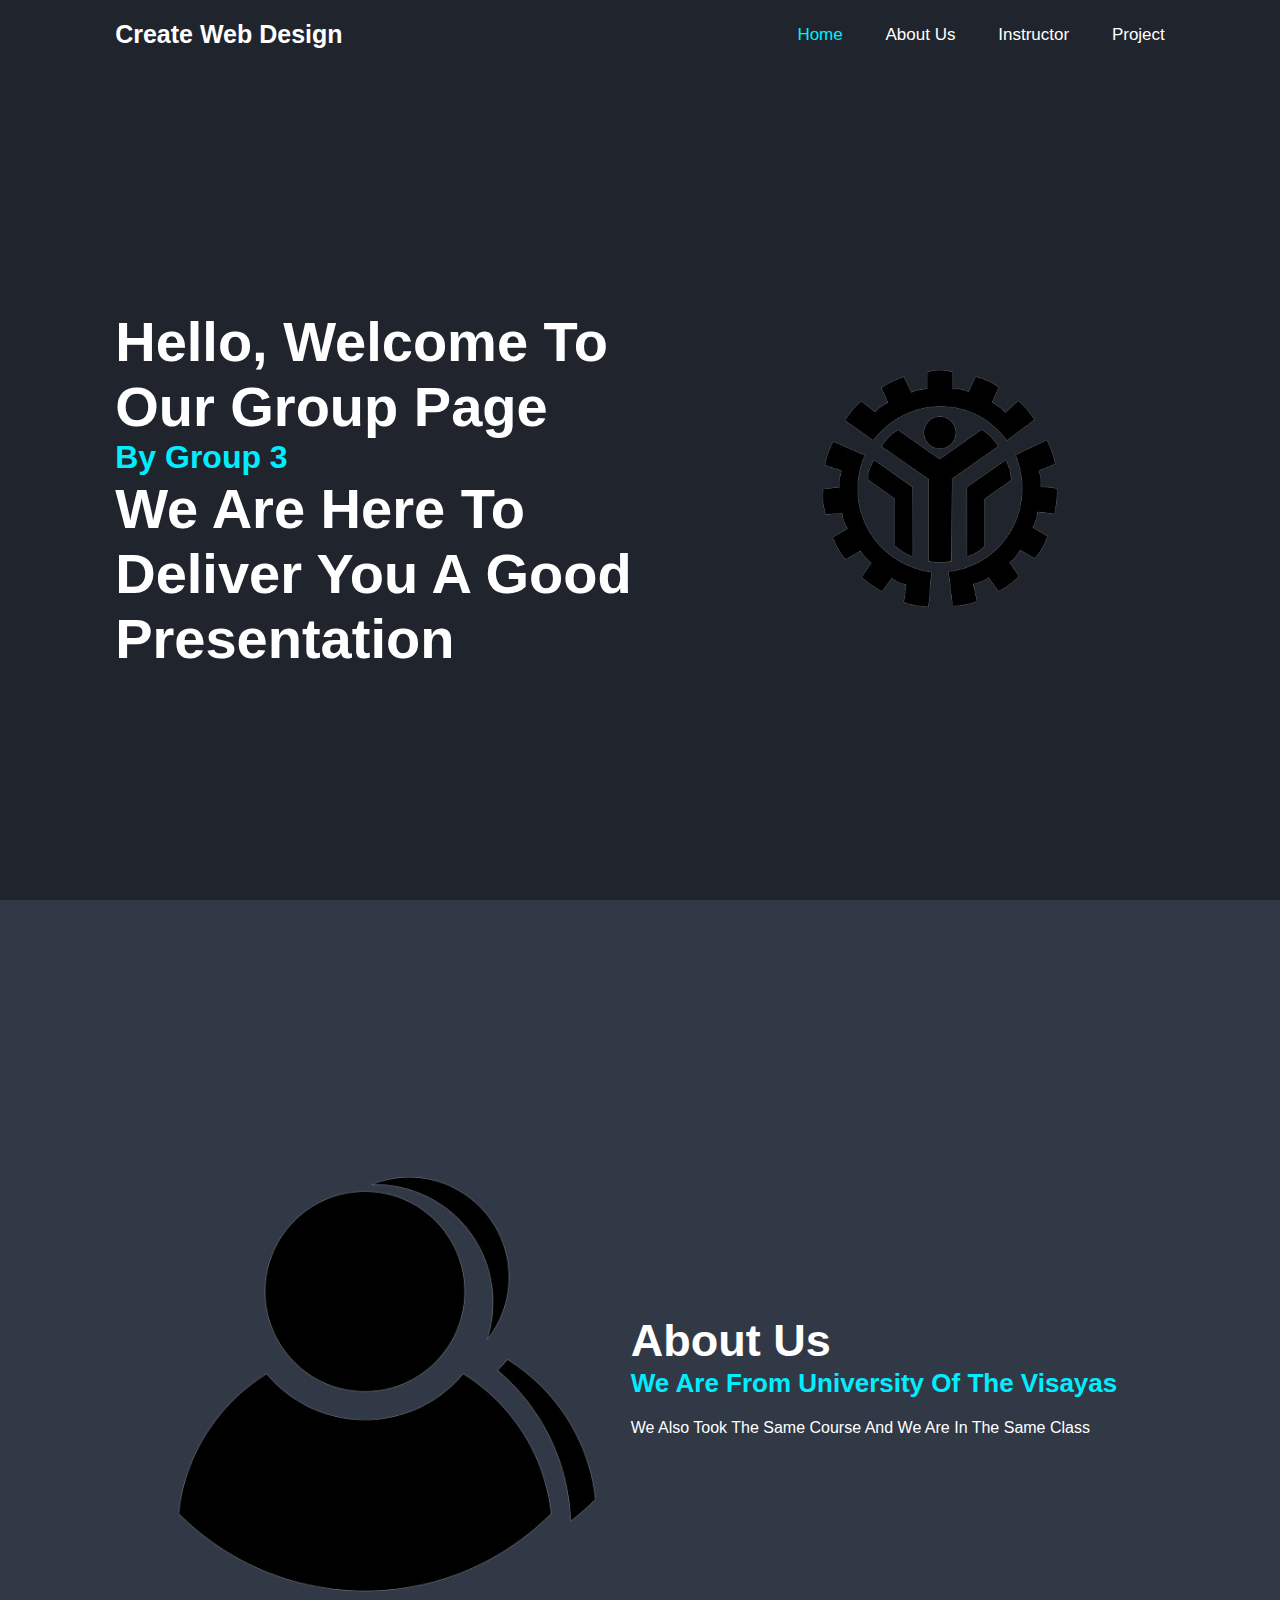
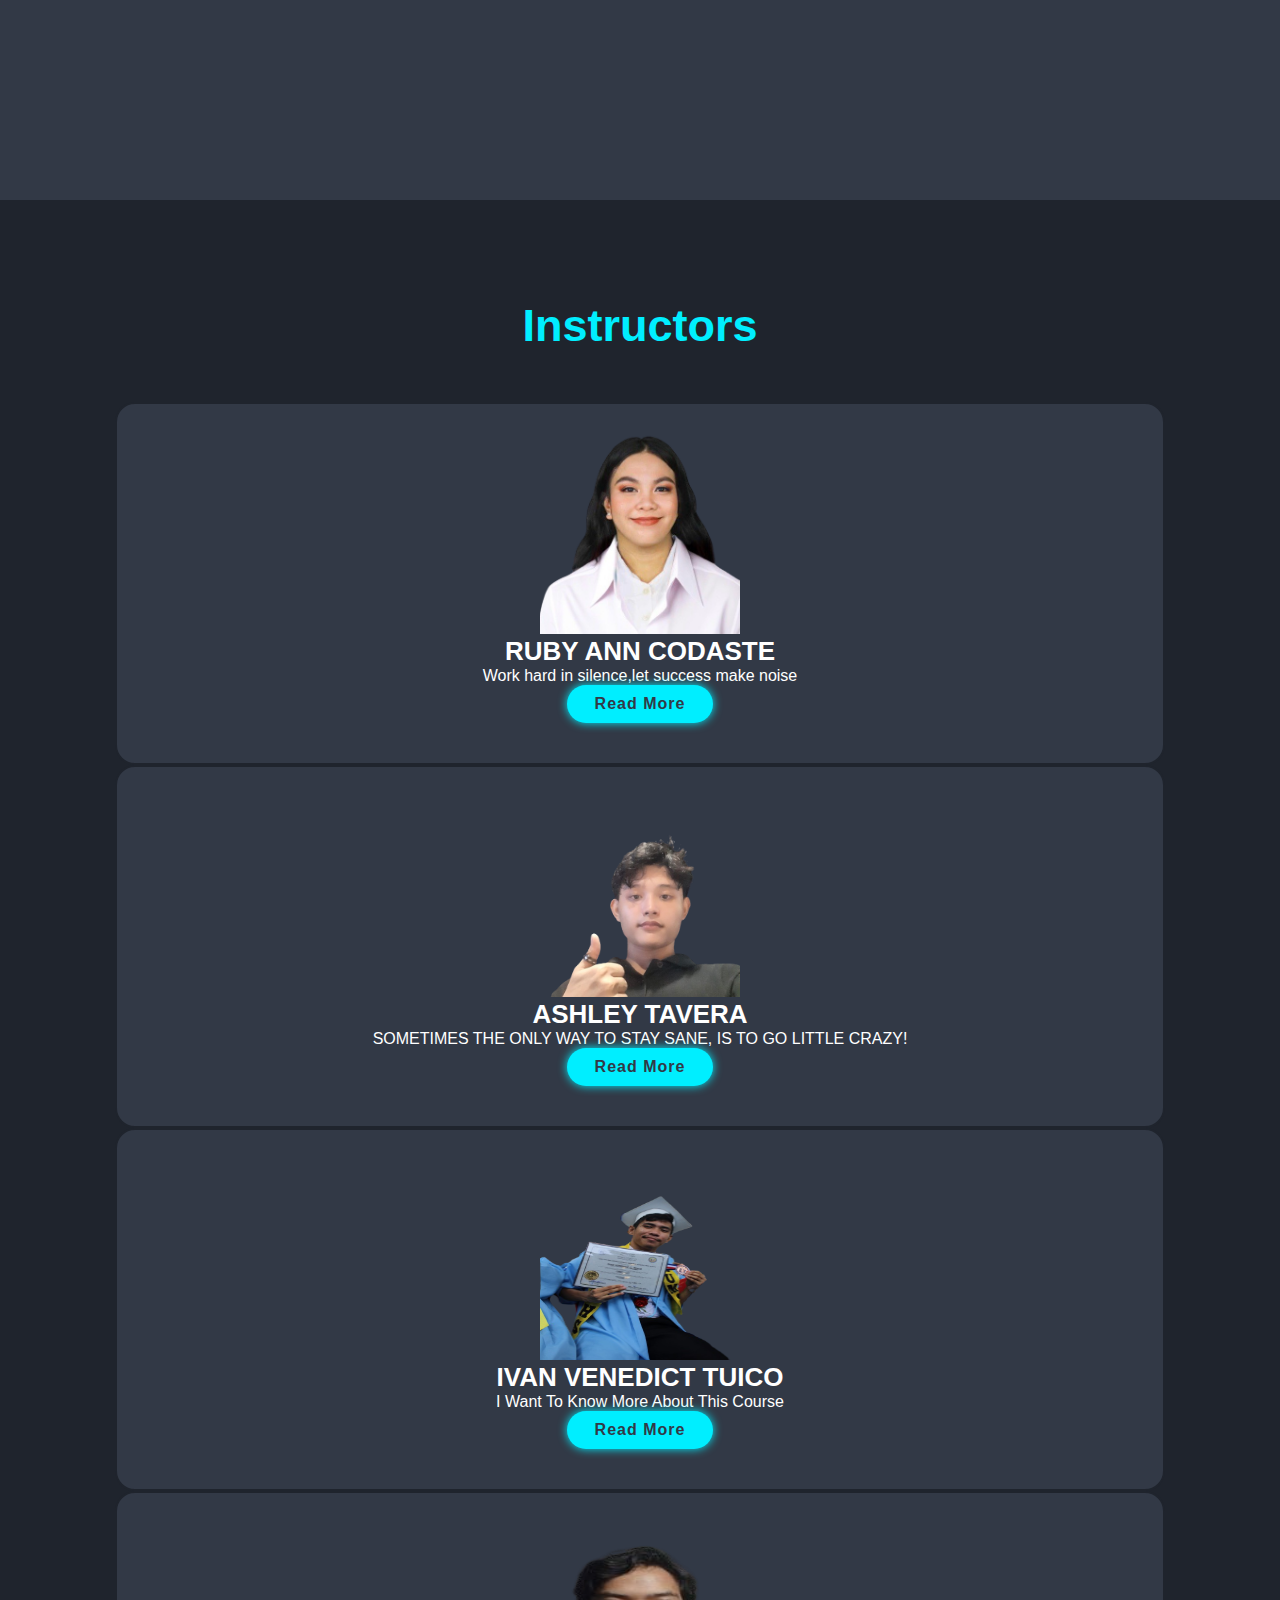
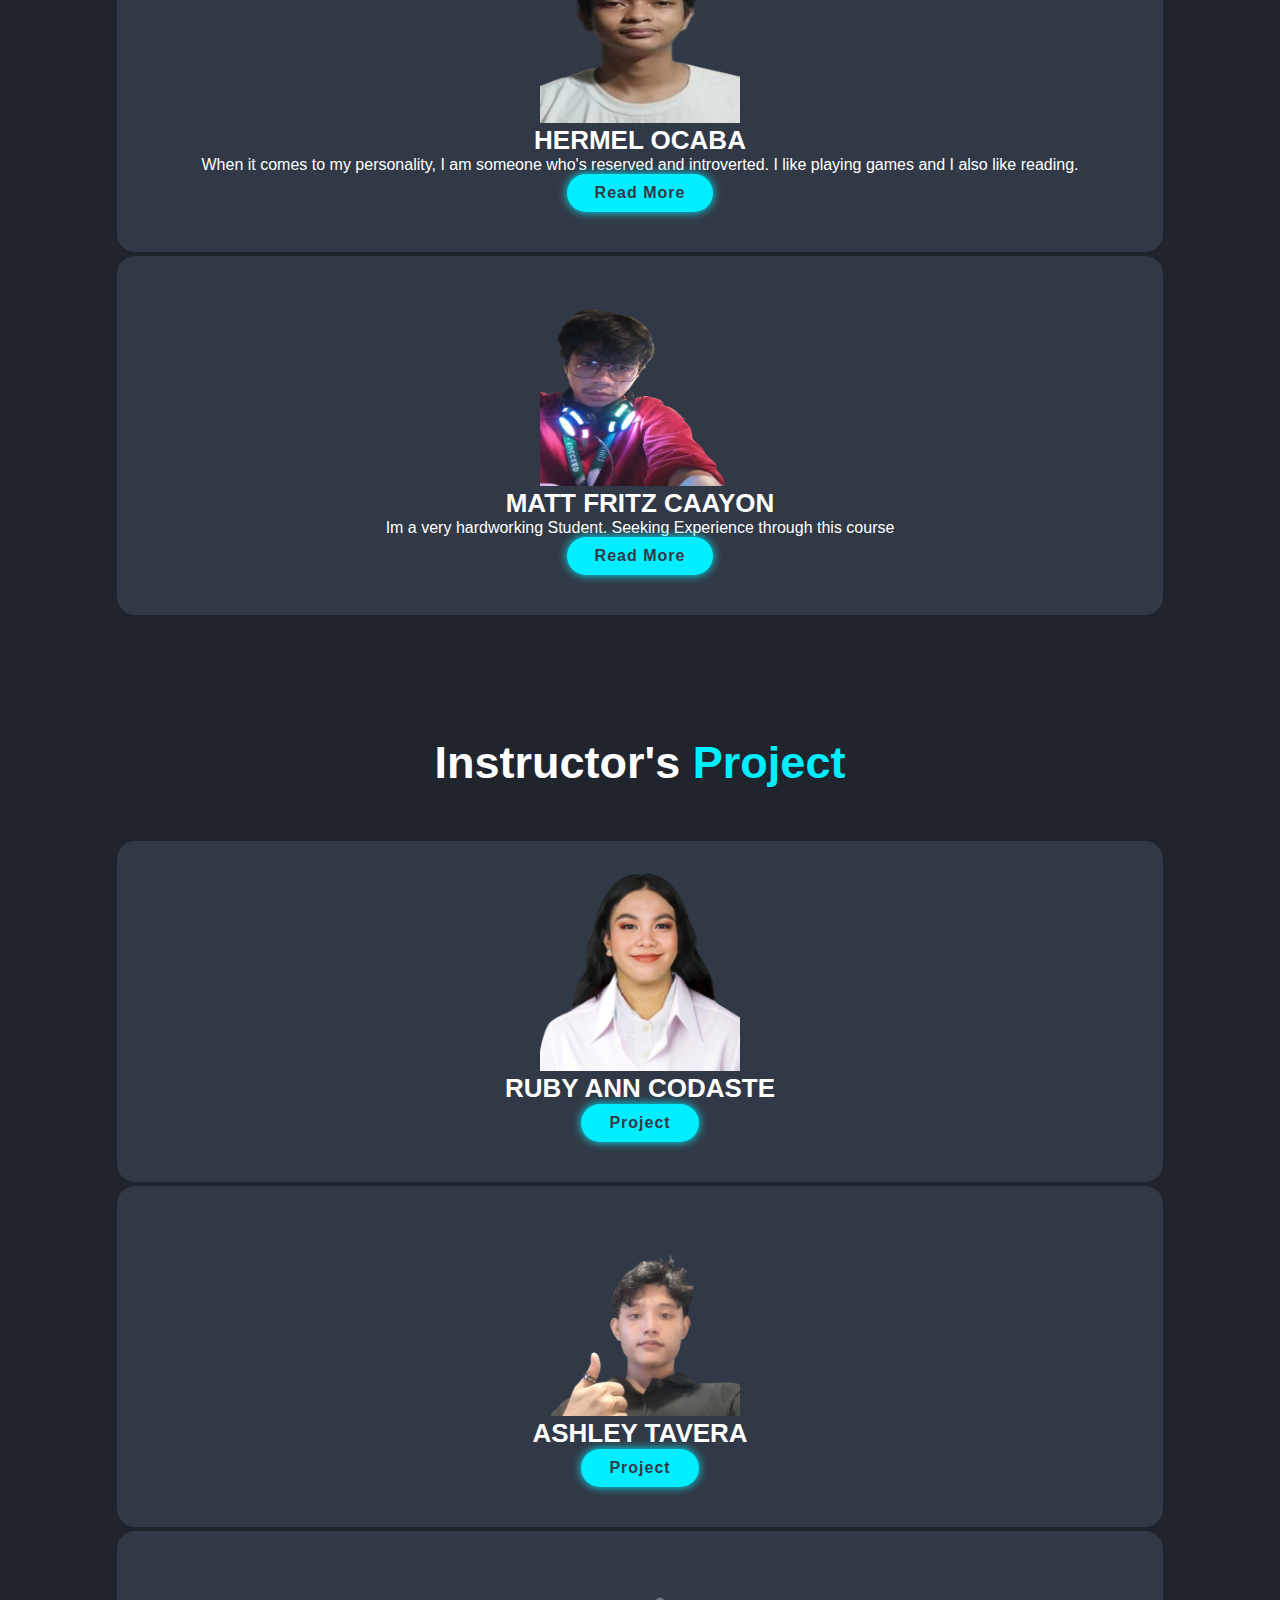
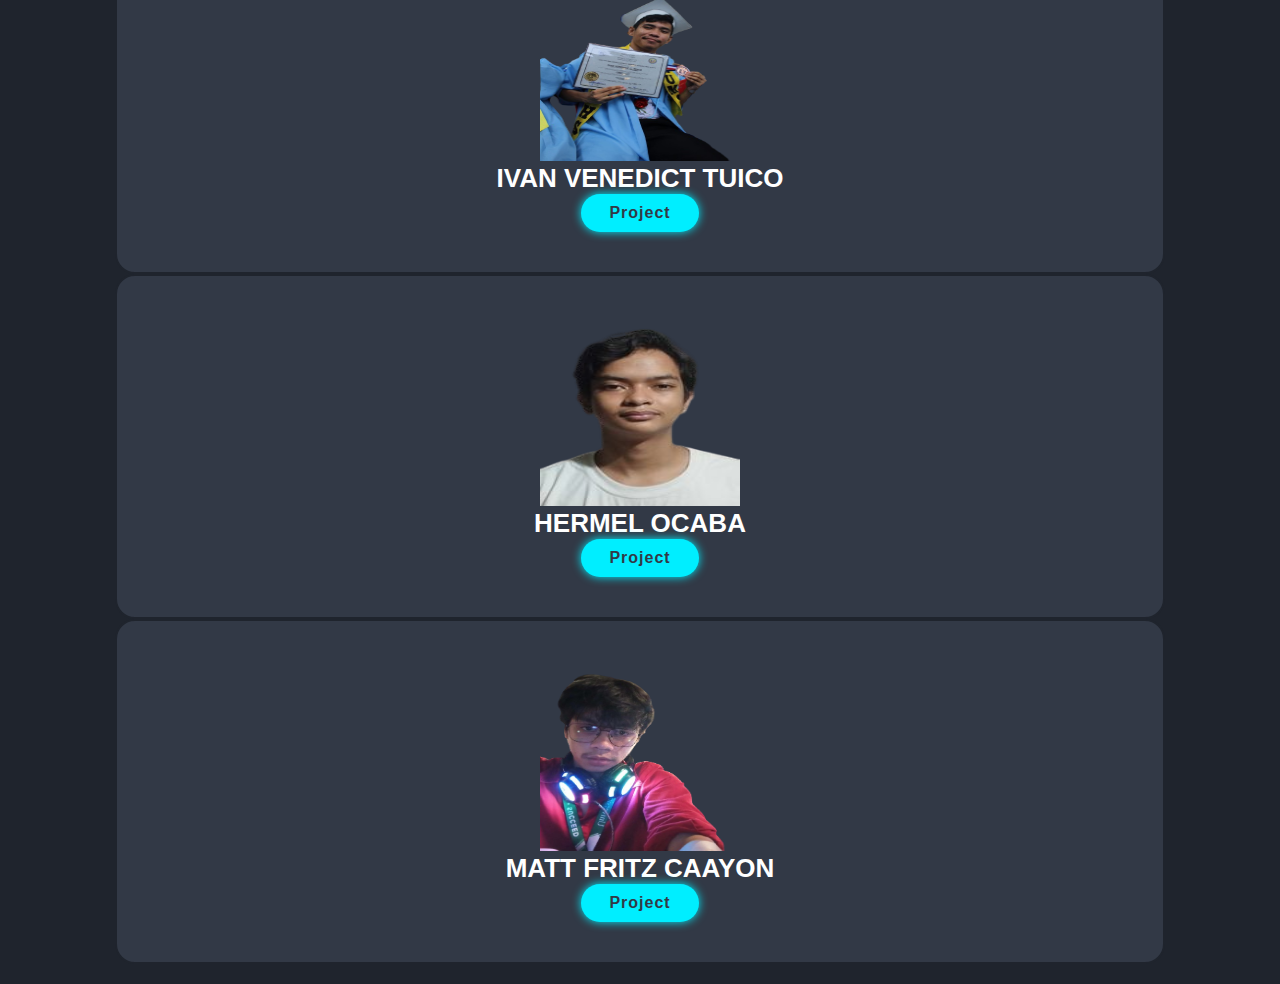
<file: bootstrap/index.html>
<!DOCTYPE html>
<html lang="en">
<html>
    <head>
        <title>creative web design</title>
        <meta charset="utf-8">
        <meta name="viewport" content="width=device-width, initial-scale=1">
        <link rel="stylesheet" href="../bootstrap/CSS/style.css">
    </head>
<body>
    <header class="header">
        <a href="#" class="logo">Create Web Design</a>

        <nav class="navbar">
            <a href="#Home" class="active">Home</a>
            <a href="#About Us">About Us</a>
            <a href="#Instructor">Instructor</a>
            <a href="#Project">Project</a>
        </nav>
    </header>
    <section class="Home" id="Home">
        <div class="home-content">
            <h3>Hello, Welcome To Our Group Page</h3>
            <h1><span>By Group 3</span></h1>
            <h3>We Are Here To Deliver You A Good Presentation</h3>
        </div>
        <div class="home-img">
            <img src="image/TESDAA.png" alt="">
        </div>
    </section>

    <section class="about" id="About Us">
        <div class="about-img">
            <img src="image/about.png" alt="">
        </div>

        <div class="about-content">
            <h2 class="heading">About Us</h2>
            <h3><span>We Are From University Of The Visayas</span></h3>
            <p>We Also Took The Same Course And We Are In The Same Class</p>
        </div>
    </section>

    <section class="Instructor" id="Instructor">
        <h2 class="heading"><span>Instructors</span></h2>

        <div class="instructor-container">
            <div class="instructor-box">
                <img src="image/rubyann.png" alt="" height="200" width="200">
                <h3>RUBY ANN CODASTE</h3>
                <p>Work hard in silence,let success make noise</p>
                <a href="member1.html" target="" title="Instructor" class="btn">Read More</a>
            </div>
        </div>

        <div class="instructor-container">
            <div class="instructor-box">
                <img src="image/ashley.png" alt="" height="200" width="200">
                <h3>ASHLEY TAVERA</h3>
                <p>SOMETIMES THE ONLY WAY TO STAY SANE, IS TO GO LITTLE CRAZY!</p>
                <a href="member2.html" target="" title="Instructor" class="btn">Read More</a>
            </div>
        </div>

        <div class="instructor-container">
            <div class="instructor-box">
                <img src="image/ivan.png" alt="" height="200" width="200">
                <h3>IVAN VENEDICT TUICO</h3>
                <p>I Want To Know More About This Course</p>
                <a href="member3.html" target="" title="Instructor" class="btn">Read More</a>
            </div>
        </div>

        <div class="instructor-container">
            <div class="instructor-box">
                <img src="image/hermel.png" alt="" height="200" width="200">
                <h3>HERMEL OCABA</h3>
                <p>When it comes to my personality, I am someone who's reserved and introverted. I like playing games and I also like reading.</p>
                <a href="member4.html" target="" title="Instructor" class="btn">Read More</a>
            </div>
        </div>

        <div class="instructor-container">
            <div class="instructor-box">
                <img src="image/matt.png" alt="" height="200" width="200">
                <h3>MATT FRITZ CAAYON</h3>
                <p>Im a very hardworking Student. Seeking Experience through this course</p>
                <a href="member5.html" target="" title="Instructor" class="btn">Read More</a>
            </div>
        </div>
    </section>

    <section class="Project" id="Project">
        <h2 class="heading">Instructor's <span>Project</span></h2>

        <div class="project-container">
            <div class="project-box">
                <img src="image/rubyann.png" alt="" height="200" width="200">
                <h3>RUBY ANN CODASTE</h3>
                <a href="../bootstrap/members/ruby.html" class="btn">Project</a>
            </div>
        </div>

        <div class="project-container">
            <div class="project-box">
                <img src="image/ashley.png" alt="" height="200" width="200">
                <h3>ASHLEY TAVERA</h3>
                <a href="../bootstrap/members/ashley.html" class="btn">Project</a>
            </div>
        </div>

        <div class="project-container">
            <div class="project-box">
                <img src="image/ivan.png" alt="" height="200" width="200">
                <h3>IVAN VENEDICT TUICO</h3>
                <a href="../bootstrap/members/ivan.html" class="btn">Project</a>
            </div>
        </div>

        <div class="project-container">
            <div class="project-box">
                <img src="image/hermel.png" alt="" height="200" width="200">
                <h3>HERMEL OCABA</h3>
                <a href="../bootstrap/members/hermel.html" class="btn">Project</a>
            </div>
        </div>

        <div class="project-container">
            <div class="project-box">
                <img src="image/matt.png" alt="" height="200" width="200">
                <h3>MATT FRITZ CAAYON</h3>
                <a href="../bootstrap/members/matt.html" class="btn">Project</a>
            </div>
        </div>

    </section>
</body>
</file>
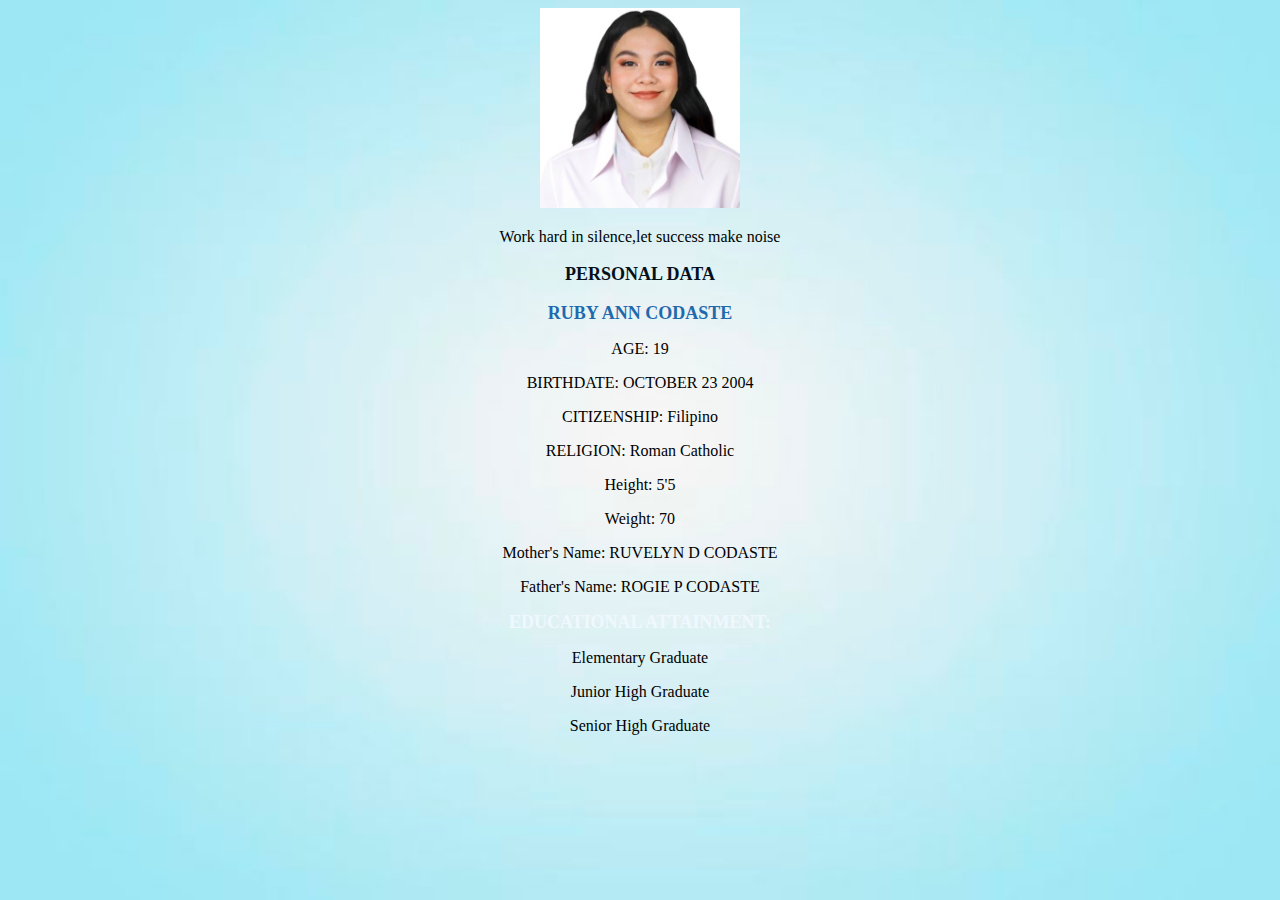
<file: bootstrap/member1.html>
<!DOCTYPE html>
<html>
    <head>
        <title>
            RESUME
        </title>
    </head>
    <body style="background-image: url(image/l.jpg); background-repeat: no-repeat; background-attachment: fixed; background-size: 100% 100%;">
        <center>   
        <img src="image/RUBY.jpg" alt="" height="200" width="200">
        <p>Work hard in silence,let success make noise</p>
        <h3 style="font-size: large; font-style: verdana; color: rgb(4, 17, 27);">PERSONAL DATA</h3>
        <h1 style="font-size: large; font-style: verdana; color: rgb(31, 106, 172);">RUBY ANN CODASTE</h1>
        <p>AGE: 19</p>
        <p>BIRTHDATE: OCTOBER 23 2004</p>
        <p>CITIZENSHIP: Filipino</p>
        <p>RELIGION: Roman Catholic</p>
        <p>Height: 5'5</p>
        <p>Weight: 70</p>
        <p>Mother's Name: RUVELYN D CODASTE</p>
        <p>Father's Name: ROGIE P CODASTE</p>
        <h1 style="font-size: large; font-style: verdana; color: aliceblue;">EDUCATIONAL ATTAINMENT:</h1>
        <p>Elementary Graduate</p>
        <p>Junior High Graduate</p>
        <p>Senior High Graduate</p>
        </center>
    </body>
</html>
</file>
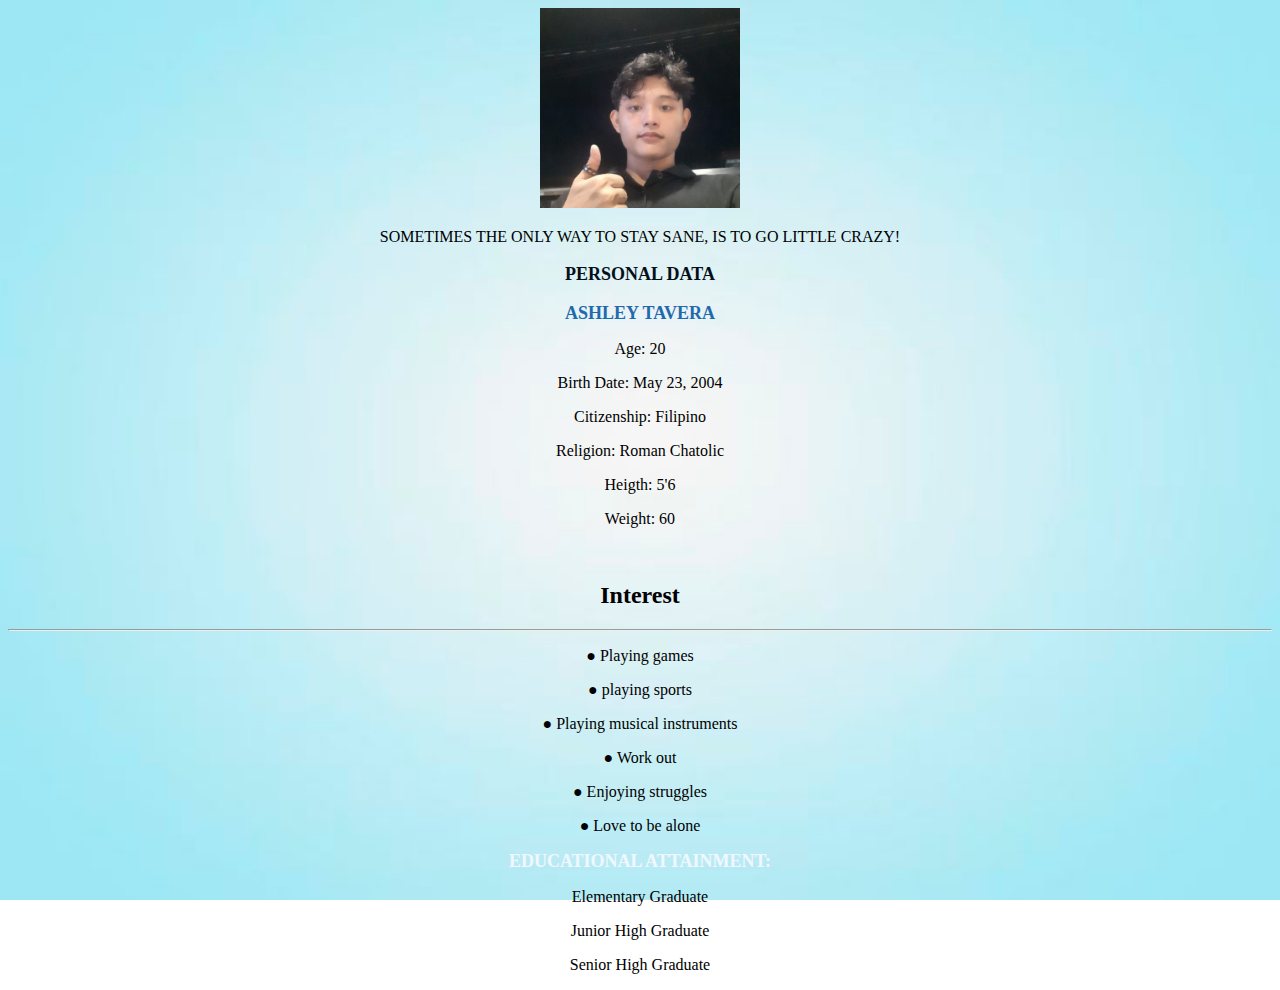
<file: bootstrap/member2.html>
<!DOCTYPE html>
<html>
    <head>
        <title>
            RESUME
        </title>
    </head>
    <body style="background-image: url(image/l.jpg); background-repeat: no-repeat; background-attachment: fixed; background-size: 100% 100%;">
        <center>   
            <img src="image/ASHLEY.jpg" alt="" height="200" width="200">
        <p>SOMETIMES THE ONLY WAY TO STAY SANE, IS TO GO LITTLE CRAZY!</p>
        <h3 style="font-size: large; font-style: verdana; color: rgb(4, 17, 27);">PERSONAL DATA</h3>
        <h1 style="font-size: large; font-style: verdana; color: rgb(31, 106, 172);">ASHLEY TAVERA</h1>
        <p>Age: 20</p>
        <P>Birth Date: May 23, 2004</P>
        <P>Citizenship: Filipino</P>
        <p>Religion: Roman Chatolic</p>
        <P>Heigth: 5'6</P>
        <p>Weight: 60</p>
        <br><h2>Interest</h2><hr>
        <p>● Playing games</p>
        <p>● playing sports</p>
        <p>● Playing musical instruments</p>
        <p>● Work out</p>
        <p>● Enjoying struggles</p>
        <p>● Love to be alone</p></h4>
        <h1 style="font-size: large; font-style: verdana; color: aliceblue;">EDUCATIONAL ATTAINMENT:</h1>
        <p>Elementary Graduate</p>
        <p>Junior High Graduate</p>
        <p>Senior High Graduate</p>
        </center>
    </body>
</html>
</file>
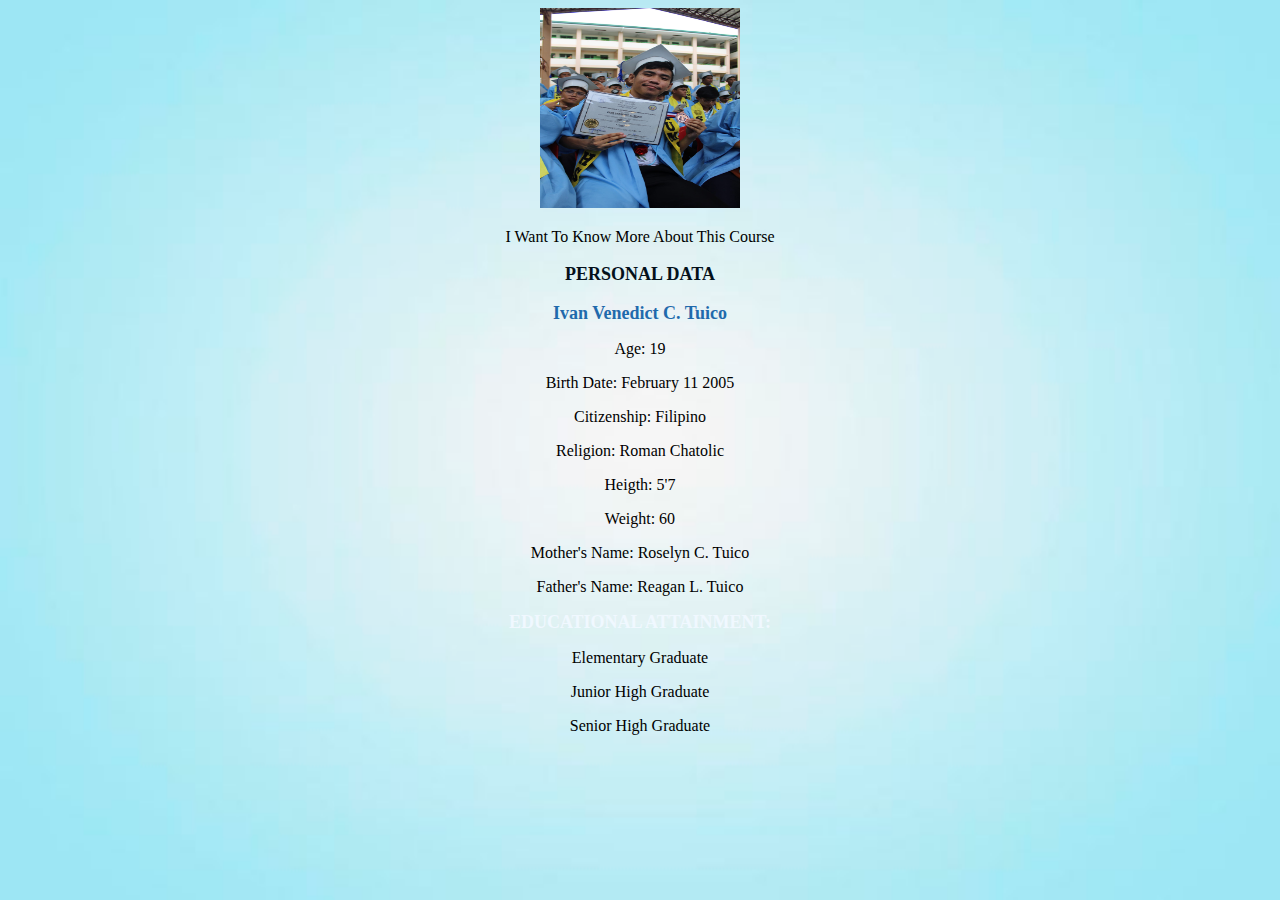
<file: bootstrap/member3.html>
<!DOCTYPE html>
<html>
    <head>
        <title>
            RESUME
        </title>
    </head>
    <body style="background-image: url(image/l.jpg); background-repeat: no-repeat; background-attachment: fixed; background-size: 100% 100%;">
        <center>   
            <img src="image/IVAN.jpg" alt="" height="200" width="200">
        <p>I Want To Know More About This Course</p>
        <h3 style="font-size: large; font-style: verdana; color: rgb(4, 17, 27);">PERSONAL DATA</h3>
        <h1 style="font-size: large; font-style: verdana; color: rgb(31, 106, 172);">Ivan Venedict C. Tuico</h1>
        <p>Age: 19</p>
        <P>Birth Date: February 11 2005</P>
        <P>Citizenship: Filipino</P>
        <p>Religion: Roman Chatolic</p>
        <P>Heigth: 5'7</P>
        <p>Weight: 60</p>
        <p>Mother's Name: Roselyn C. Tuico</p>
        <P>Father's Name: Reagan L. Tuico</P>
        <h1 style="font-size: large; font-style: verdana; color: aliceblue;">EDUCATIONAL ATTAINMENT:</h1>
        <p>Elementary Graduate</p>
        <p>Junior High Graduate</p>
        <p>Senior High Graduate</p>
        </center>
    </body>
</html>
</file>
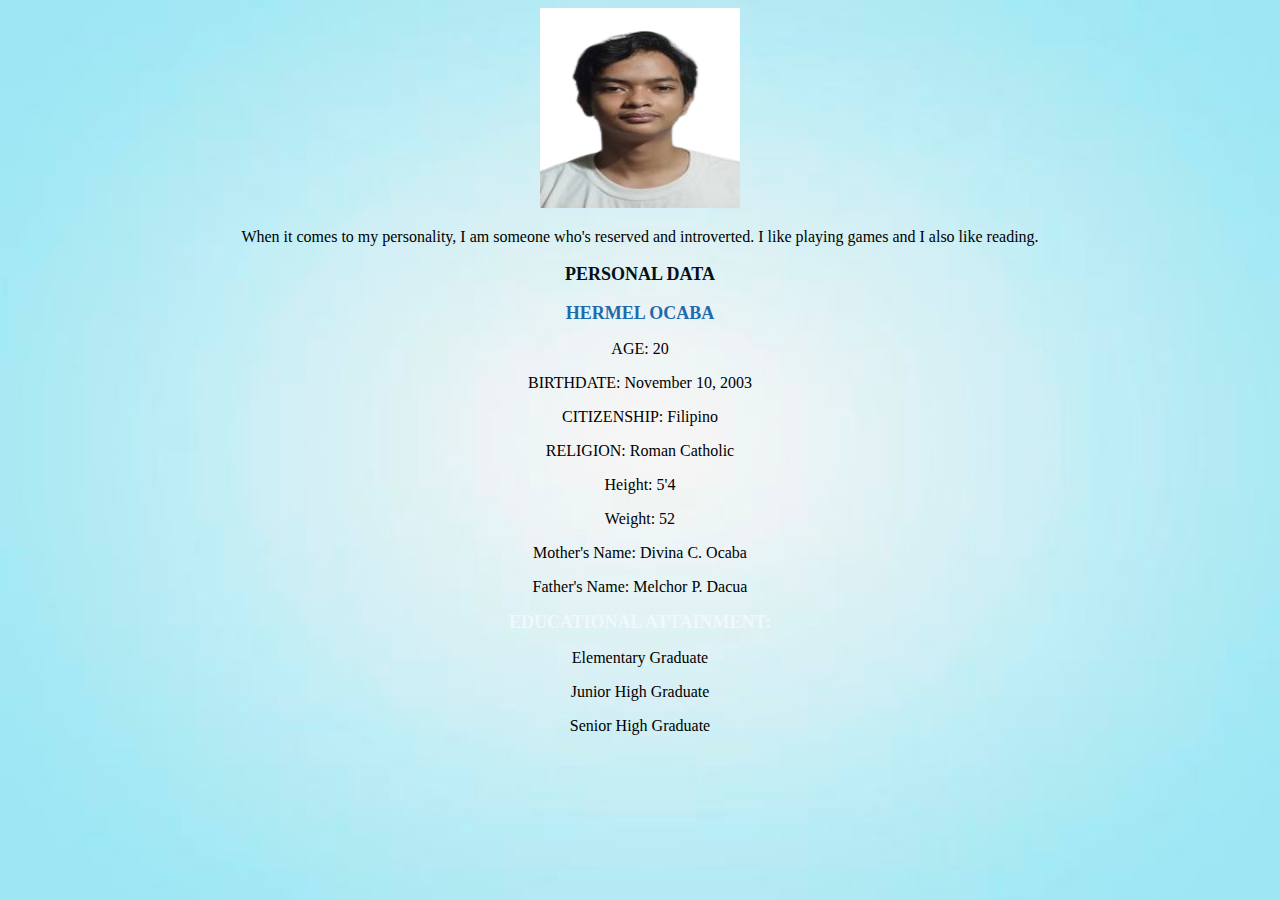
<file: bootstrap/member4.html>
<!DOCTYPE html>
<html>
    <head>
        <title>
            RESUME
        </title>
    </head>
    <body style="background-image: url(image/l.jpg); background-repeat: no-repeat; background-attachment: fixed; background-size: 100% 100%;">
        <center>   
        <center>
            <img src="image/OCABA.png" alt="" height="200" width="200">
        <p>When it comes to my personality, I am someone who's reserved and introverted. I like playing games and I also like reading.</p>
        <h3 style="font-size: large; font-style: verdana; color: rgb(4, 17, 27);">PERSONAL DATA</h3>
        <h1 style="font-size: large; font-style: verdana; color: rgb(31, 106, 172);">HERMEL OCABA</h1>
        <p>AGE: 20</p>
        <p>BIRTHDATE: November 10, 2003</p>
        <p>CITIZENSHIP: Filipino</p>
        <p>RELIGION: Roman Catholic</p>
        <p>Height: 5'4</p>
        <p>Weight: 52</p>
        <p>Mother's Name: Divina C. Ocaba</p>
        <p>Father's Name: Melchor P. Dacua</p>
        <h1 style="font-size: large; font-style: verdana; color: aliceblue;">EDUCATIONAL ATTAINMENT:</h1>
        <p>Elementary Graduate</p>
        <p>Junior High Graduate</p>
        <p>Senior High Graduate</p>
        </center>
    </body>
</html>
</file>
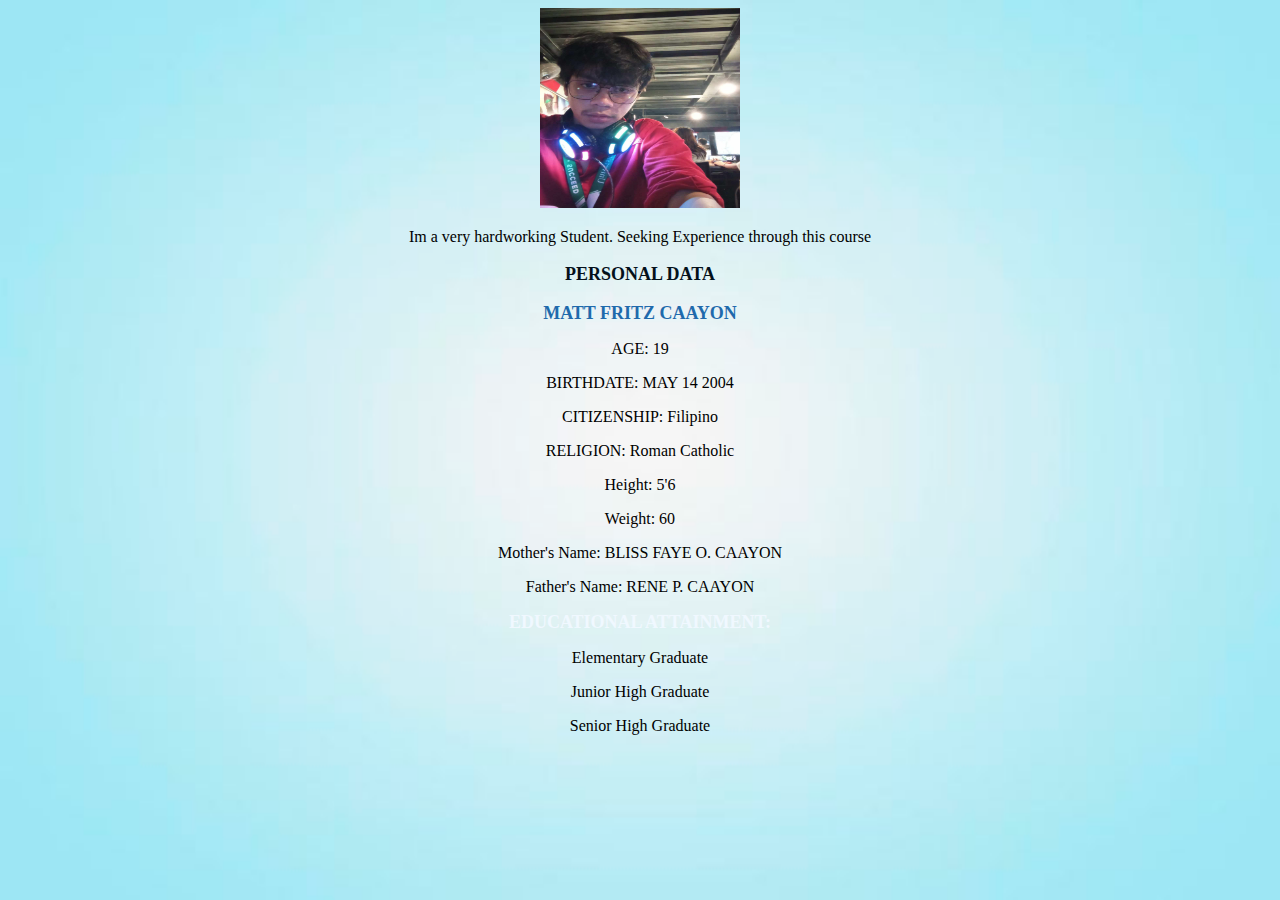
<file: bootstrap/member5.html>
<!DOCTYPE html>
<html>
    <head>
        <title>
            RESUME
        </title>
    </head>
    <body style="background-image: url(image/l.jpg); background-repeat: no-repeat; background-attachment: fixed; background-size: 100% 100%;">
        <center>   
        <center>
            <img src="image/MATT.jpg" alt="" height="200" width="200">
        <p>Im a very hardworking Student. Seeking Experience through this course</p>
        <h3 style="font-size: large; font-style: verdana; color: rgb(4, 17, 27);">PERSONAL DATA</h3>
        <h1 style="font-size: large; font-style: verdana; color: rgb(31, 106, 172);">MATT FRITZ CAAYON</h1>
        <p>AGE: 19</p>
        <p>BIRTHDATE: MAY 14 2004</p>
        <p>CITIZENSHIP: Filipino</p>
        <p>RELIGION: Roman Catholic</p>
        <p>Height: 5'6</p>
        <p>Weight: 60</p>
        <p>Mother's Name: BLISS FAYE O. CAAYON</p>
        <p>Father's Name: RENE P. CAAYON</p>
        <h1 style="font-size: large; font-style: verdana; color: aliceblue;">EDUCATIONAL ATTAINMENT:</h1>
        <p>Elementary Graduate</p>
        <p>Junior High Graduate</p>
        <p>Senior High Graduate</p>
        </center>
    </body>
</html>
</file>
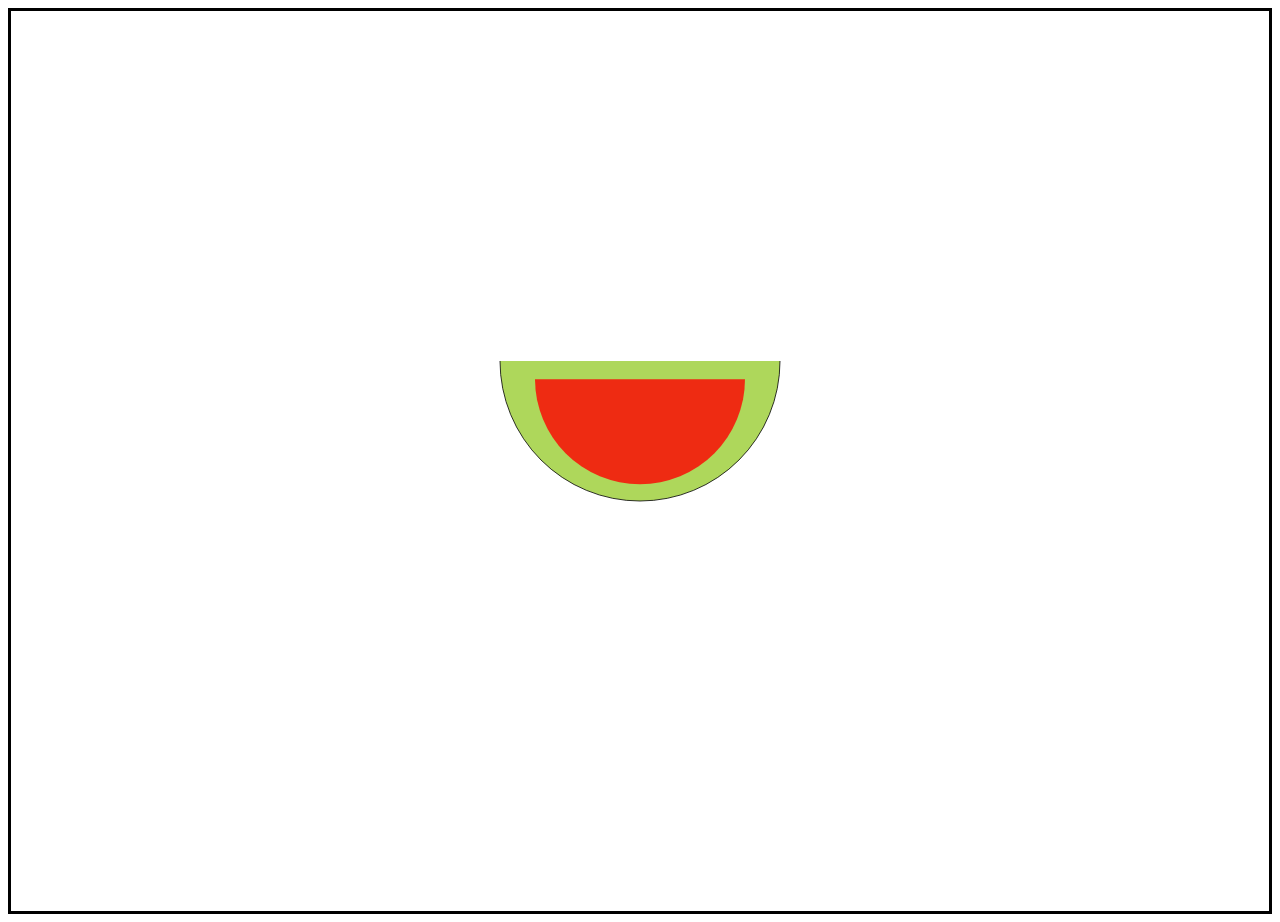
<file: bootstrap/CODASTEPDF/CANVAS2.HTML>
<!DOCTYPE html>
<html lang="en">
<head>
<meta charset="UTF-8">
<meta name="viewport" content="width=device-width, initial-scale=1.0">
<title>OVERLAPPING SEMI ARC</title>
<style>
    #canvas-container {
        border: 3px solid black;
        background-color: rgb(255, 255, 255);
        display: flex;
        justify-content: center;
        align-items: center;
        height: 100vh;
        transform: rotateX(180deg); /* Rotate the canvas container 180 degrees to make it look upward */
    }
</style>
</head>
<body>
<div id="canvas-container">
    <canvas id="myCanvas" width="400" height="200"></canvas>
</div>
<script>
    var canvas = document.getElementById('myCanvas');
    var ctx = canvas.getContext('2d');

    var centerX1 = canvas.width / 2;
    var centerY1 = canvas.height;
    var radius1 = 140;

    var startAngle1 = Math.PI;
    var endAngle1 = 2 * Math.PI;

    var centerX2 = canvas.width / 2;
    var centerY2 = canvas.height /1.1;
    var radius2 = 105;

    var startAngle2 = Math.PI;
    var endAngle2 = 2 * Math.PI;

    var fillColor1 = 'yellowgreen';
    var borderColor1 = 'black';
    var borderWidth1 = 1;
    ctx.globalAlpha = 0.8;

    var fillColor2 = 'red';
    var borderColor2 = 'white';
    var borderWidth2 = 5;

    ctx.beginPath();
    ctx.arc(centerX1, centerY1, radius1, startAngle1, endAngle1);
    ctx.fillStyle = fillColor1;
    ctx.fill();
    ctx.strokeStyle = borderColor1;
    ctx.lineWidth = borderWidth1;
    ctx.stroke();

    ctx.beginPath();
    ctx.arc(centerX2, centerY2, radius2, startAngle2, endAngle2);
    ctx.fillStyle = fillColor2;
    ctx.fill();
</script>
</body>
</html>
</file>
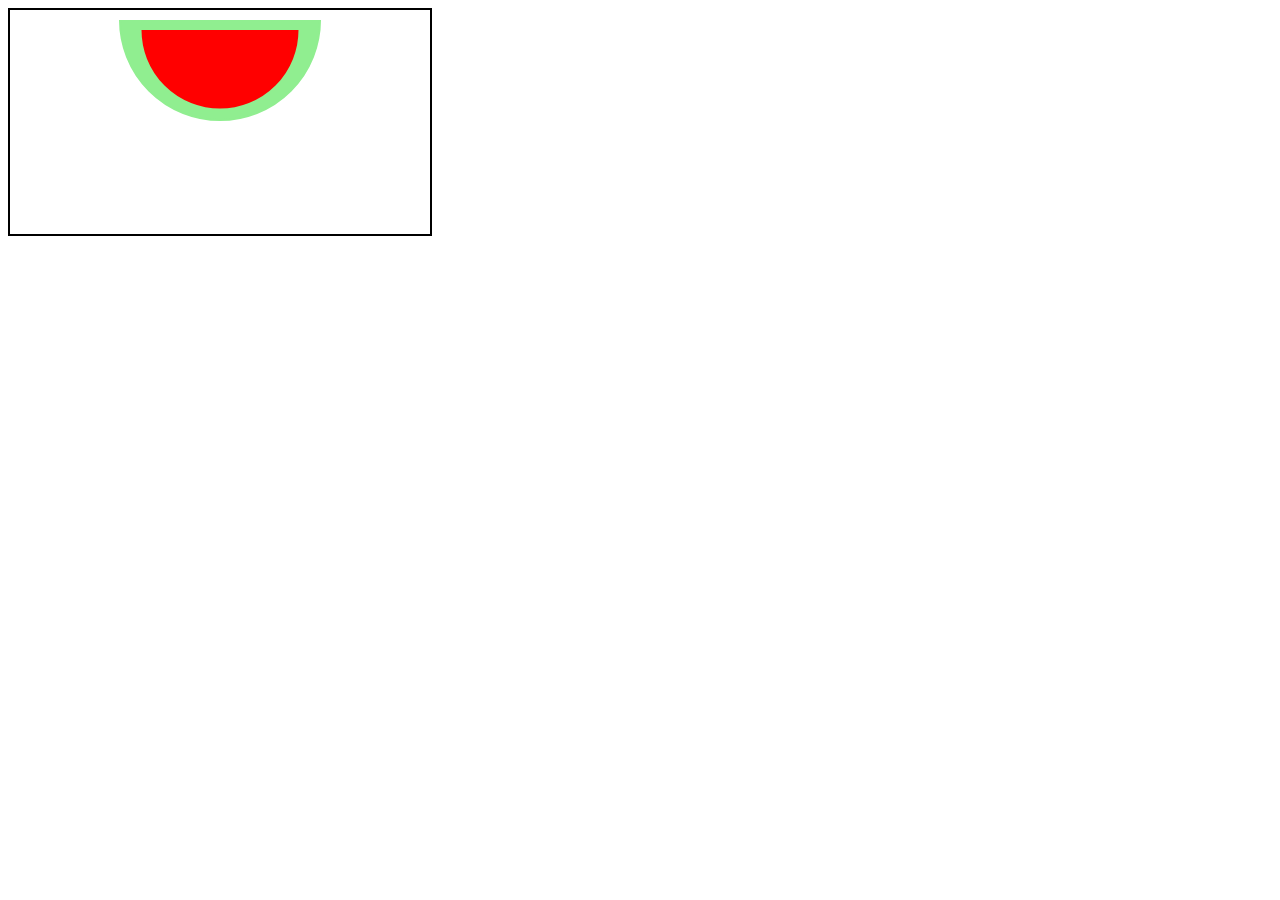
<file: bootstrap/OCABAPDF/TS1.1-3.htm>
<!DOCTYPE html>
<html lang="en">
<head>
<meta charset="UTF-8">
<meta name="viewport" content="width=device-width, initial-scale=1.0">
<title>Overlapping Semi-Arcs</title>
<style>
    #canvas-container {
        border: 2px solid black;
        display: inline-block;
        padding: 10px;
    }
</style>
</head>
<body>
<div id="canvas-container">
    <canvas id="myCanvas" width="400" height="200"></canvas>
</div>
<script>
    var canvas = document.getElementById('myCanvas');
    var ctx = canvas.getContext('2d');

    
    ctx.translate(0, canvas.height);
    ctx.scale(1, -1);

    var centerX1 = canvas.width / 2;
    var centerY1 = canvas.height;
    var radius1 = 100;

    var startAngle1 = Math.PI;
    var endAngle1 = 2 * Math.PI;

    var centerX2 = canvas.width / 2;
    var centerY2 = canvas.height -10;
    var radius2 = 75;

    var startAngle2 = Math.PI;
    var endAngle2 = 2 * Math.PI;

    var fillColor1 = 'LightGreen';
    var borderColor1 = 'LightGreen';
    var borderWidth1 = 2;

    var fillColor2 = 'red';
    var borderColor2 = 'red';
    var borderWidth2 = 7;

    ctx.beginPath();
    ctx.arc(centerX1, centerY1, radius1, startAngle1, endAngle1);
    
    ctx.fillStyle = fillColor1;
    ctx.fill();

    ctx.strokeStyle = borderColor1;
    ctx.lineWidth = borderWidth1;
    ctx.stroke();

    ctx.beginPath();
    ctx.arc(centerX2, centerY2, radius2, startAngle2, endAngle2);

    ctx.fillStyle = fillColor2;
    ctx.fill();

    ctx.strokeStyle = borderColor2;
    ctx.lineWidth = borderWidth2;
    ctx.stroke();
</script>
</body>
</html>
</file>
<file: bootstrap/CSS/style.css>
*{
    margin: 0;
    padding: 0;
    box-sizing: border-box;
    text-decoration: none;
    border: none;
    outline: none;
    scroll-behavior: smooth;
    font-family: Arial, Helvetica, sans-serif;
}
:root {
    --bg-color: #1f242d;
    --second-bg-color: #323946;
    --text-color: #fff;
    --main-color: #0ef;
}

html {
    font-size: 62.5%;
    overflow-x: hidden;
}

body {
    background: var(--bg-color);
    color: var(--text-color);
}

section {
    min-height: 100vh;
    padding: 10rem 9% 2rem;
}

.header {
    position: fixed;
    top: 0;
    left: 0;
    width: 100%;
    padding: 2rem 9%;
    background: var(--bg-color);
    display: flex;
    justify-content: space-between;
    align-items: center;
    z-index: 100;
}

.logo {
    font-size: 2.5rem;
    color: var(--text-color);
    font-weight: 600;
    cursor: default;
}

.navbar a {
    font-size: 1.7rem;
    color: var(--text-color);
    margin-left: 4rem;
    transition: .3s;
}

.navbar a:hover,
.navbar a.active {
    color: var(--main-color);
}

.Home {
    display: flex;
    justify-content: center;
    align-items: center;
}

.home-img img {
    width: 35vw;
}

.home-content h3 {
    font-size: 3.2rem;
    font-weight: 700;
}

.home-content h1 {
    font-size: 3.2rem;
    font-weight: 700;
}

.home-content h1 :nth-of-type(2) {
    margin-bottom: 2rem;
}

span {
    color: var(--main-color);
}

.home-content h3 {
    font-size: 5.6rem;
    font-weight: 700;
}

.about {
    display: flex;
    justify-content: center;
    align-items: center;
    gap: 2rem;
    background: var(--second-bg-color);
}

.about-img img{
    width: 35vw;
}

.heading {
    text-align: center;
    font-size: 4.5rem;
}

.about-content h2{
    text-align: left;
    line-height: 1.2;
}

.about-content h3{
    font-size: 2.6rem;
}

.about-content p{
    font-size: 1.6rem;
    margin: 2rem 0 3rem;
}

.btn {
    display: inline-block;
    padding: 1rem 2.8rem;
    background: var(--main-color);
    border-radius: 4rem;
    box-shadow: 0 0 1rem var(--main-color);
    font-size: 1.6rem;
    color: var(--second-bg-color);
    letter-spacing: .1rem;
    font-weight: 600;
    transition: .5s ease;
}

.btn:hover{
    box-shadow: none;

}

.Instructor h2{
    margin-bottom: 5rem;
}

.instructor-container {
    display: flex;
    justify-content: center;
    align-items: center;
    flex-wrap: wrap;
    gap: 2rem;

}

.instructor-container .instructor-box {
    flex: 1 1 30rem;
    background: var(--second-bg-color);
    padding: 3rem 2rem 4rem;
    border-radius: 2rem;
    text-align: center;
    border: .2rem solid var(--bg-color);
    transition: .5 ease;

}

.instructor-container .instructor-box:hover {
    border-color: var(--main-color);
    transform: scale(1.02);

}

.instructor-box h3 {
    font-size: 2.6rem;

}

.instructor-box p {
    font-size: 1.6rem;
    margin: 1 0 3rem;
    
}

.Project h2 {
    margin-bottom: 5rem;

}

.project-container {
    display: flex;
    justify-content: center;
    align-items: center;
    flex-wrap: wrap;
    gap: 2rem;

}

.project-container .project-box {
    flex: 1 1 30rem;
    background: var(--second-bg-color);
    padding: 3rem 2rem 4rem;
    border-radius: 2rem;
    text-align: center;
    border: .2rem solid var(--bg-color);
    transition: .5 ease;

}

.project-container .project-box:hover{
    border-color: var(--main-color);
    transform: scale(1.02);

}

.project-box h3 {
    font-size: 2.6rem;

}
</file>
